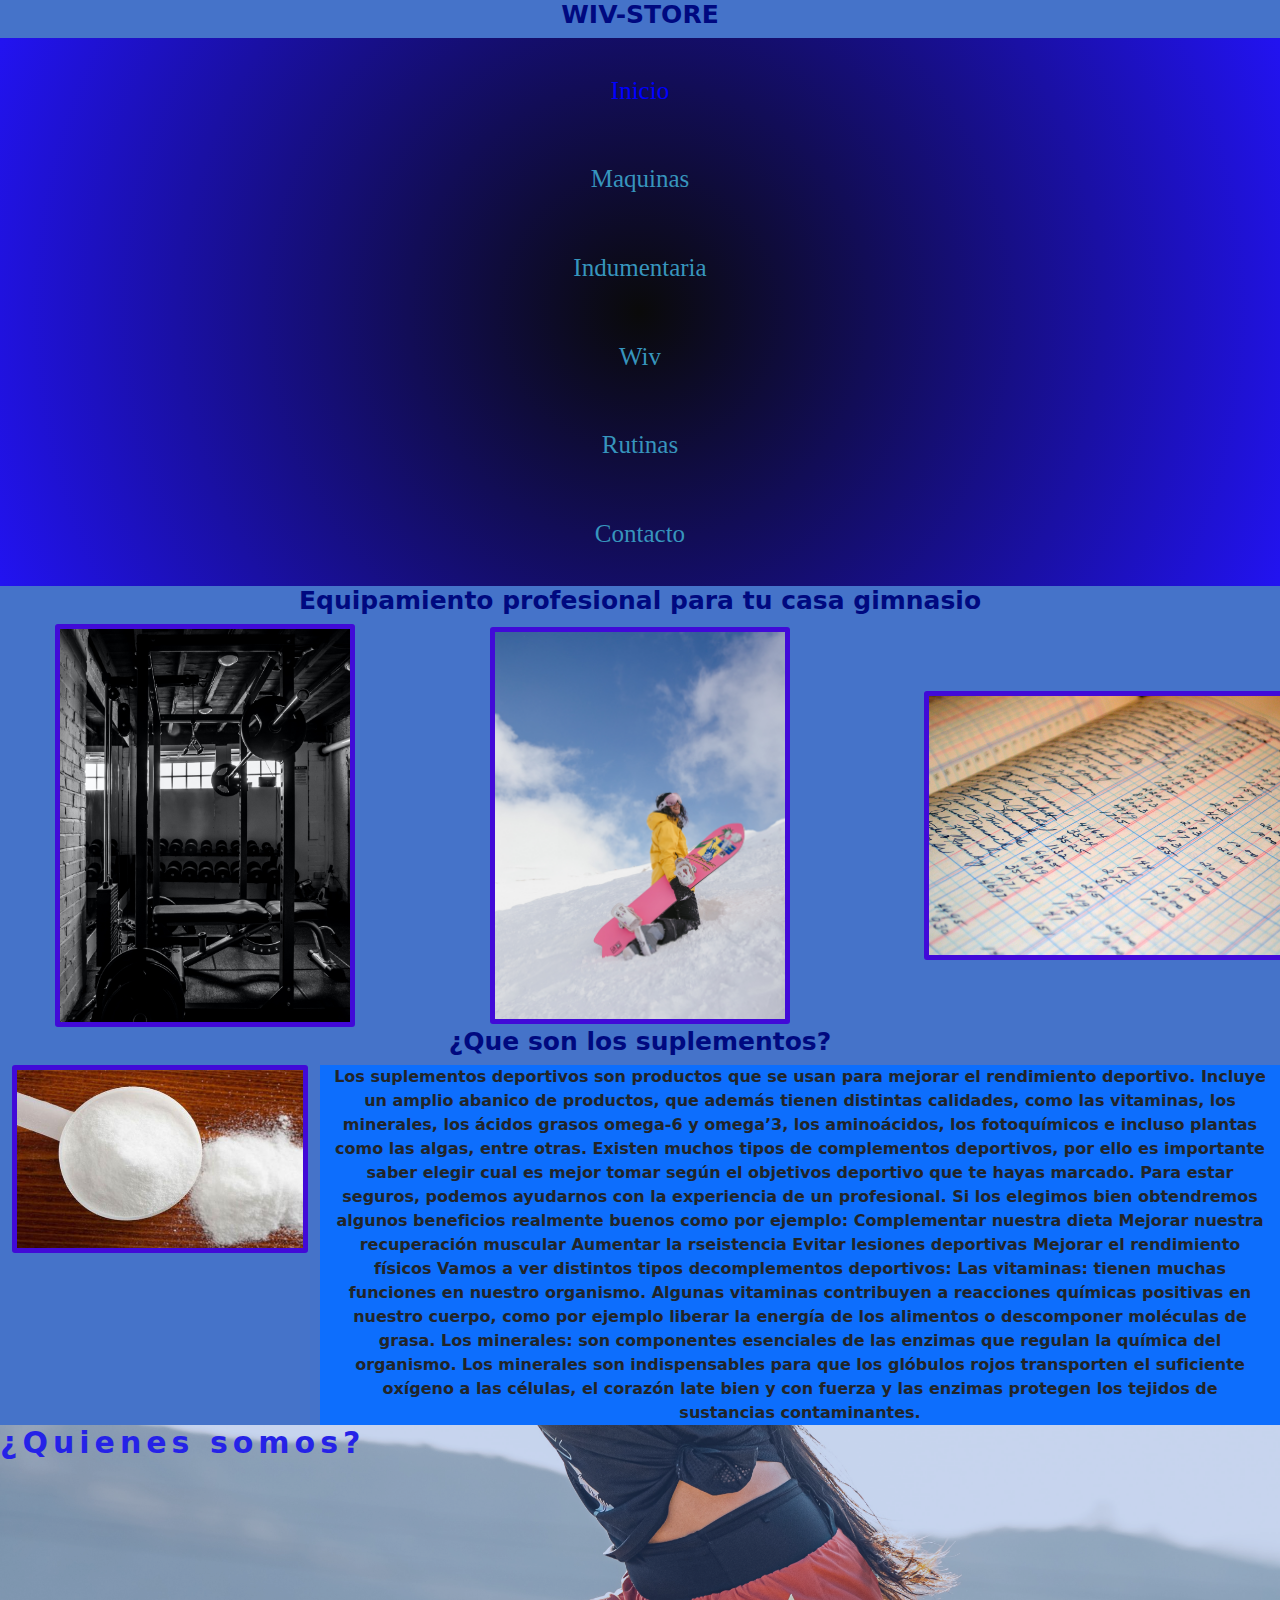
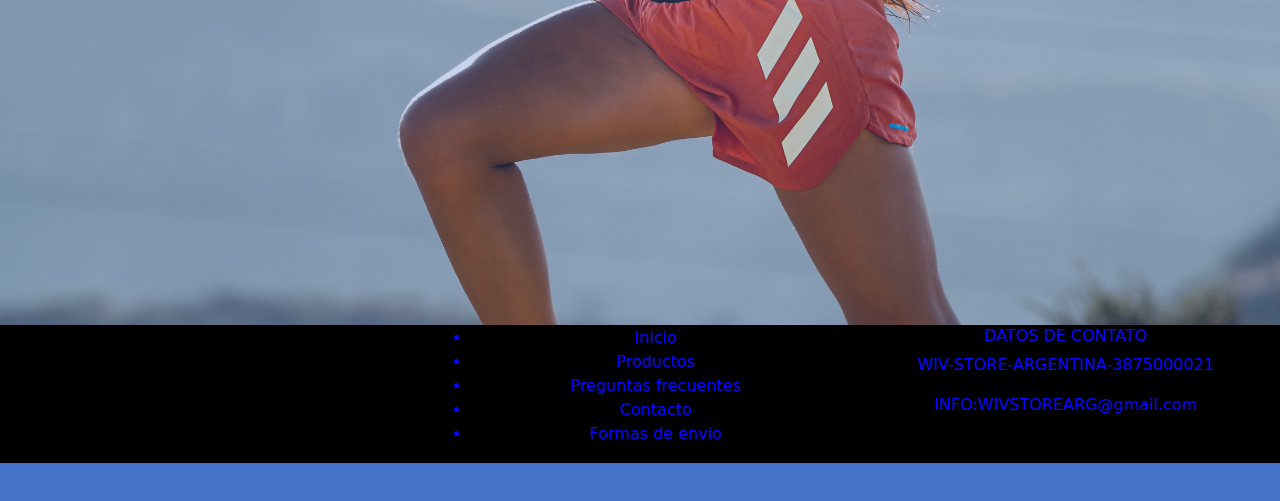
<file: index.html>
<!DOCTYPE html>
<html lang="es">
<head>
<meta charset="UTF-8">
<meta http-equiv="X-UA-Compatible" content="IE=edge">
<meta name="viewport" content="width=device-width, initial-scale=1.0">
<!--animate.css-->
<link
    rel="stylesheet"
    href="https://cdnjs.cloudflare.com/ajax/libs/animate.css/4.1.1/animate.min.css"
/>
<!--Bootstrap via Download-->
<link rel="stylesheet" href="./libs/bootstrap/css/bootstrap.min.css">
<link rel="stylesheet" href="./css/estilos.css">
<link rel="shortcut icon" href="./recursos.html/Logo/weightlifting (1).png" type="image/x-icon">
<title>Wiv-Inicio</title>
</head>
<body>
<main>
<header > 
    <h1>WIV-STORE</h1>
    <nav class="navbar navegacion">
<img src="./recursos.html/Logo/weightlifting (1).png" class="logo-wiv">


    
<a id="inicio-style" href="#">Inicio</a>
<a class="links-styles" href="./paginas.html/maquinas.html">Maquinas</a>
<a class="links-styles" href="./paginas.html/indumentaria.html">Indumentaria</a>
<a class="links-styles" href="./paginas.html/Wiv.html">Wiv</a>
<a class="links-styles" href="./paginas.html/rutinas.html">Rutinas</a>
<a class="links-styles" href="./paginas.html/contacto.html">Contacto</a>

</nav>

</header>
<h3 class="animate__animated animate__zoomIn">Equipamiento profesional para tu casa gimnasio</h3>

<section class="row imagenindex" class="container-fluid">
<a  class=" col-md-12 col-sm-12 col-lg-10 col-xl-3" href="./paginas.html/maquinas.html"><img class="imgindex img-fluid" src="./recursos.html/Imagenes/brett-jordan-U2q73PfHFpM-unsplash.jpg" alt="maquinas" width="300px" height="677"></</a>
<a  class="col-md-12 col-sm-12 col-lg-10 col-xl-3"  href="./paginas.html/indumentaria.html"><img class="imgindex img-fluid" src="./recursos.html/Imagenes/foto index.jpg" alt="equipamiento" width="300px" height="677px"></a>
<a  class="col-md-12 col-sm-12 col-lg-10 col-xl-3"  href="./paginas.html/rutinas.html"><img class="imgindex" src="./recursos.html/Imagenes/Rutinas.jpg" width="400px" alt="indumentaria"></a>
</section>
<h3>¿Que son los suplementos?</h3>
<section class="container-fluid">
<div class="row">
    <div class="col-sm-12 col-md-12 col-lg-12 col-xl-3">
<a href="./paginas.html/suplementos.html"><img class="img-suplementos-index img-fluid" src="./recursos.html/Imagenes/creatina.jpg"  alt="Foto-suplementos"></a>
    </div>
    <div class="lorem-suplementos col-sm-12 col-md-12 col-lg-12 col-xl-9 bg-primary">Los suplementos deportivos son productos que se usan para mejorar el rendimiento deportivo. Incluye un amplio abanico de productos, que además tienen distintas calidades, como las vitaminas, los minerales, los ácidos grasos omega-6 y omega’3, los aminoácidos, los fotoquímicos e incluso plantas como las algas, entre otras.

        Existen muchos tipos de complementos deportivos, por ello es importante saber elegir cual es mejor tomar según el objetivos deportivo que te hayas marcado. Para estar seguros, podemos ayudarnos con la experiencia de un profesional. Si los elegimos bien obtendremos algunos beneficios realmente buenos como por ejemplo:
        
        Complementar nuestra dieta
        Mejorar nuestra recuperación muscular
        Aumentar la rseistencia
        Evitar lesiones deportivas
        Mejorar el rendimiento físicos
        Vamos a ver distintos tipos decomplementos deportivos:
        
        Las vitaminas: tienen muchas funciones en nuestro organismo. Algunas vitaminas contribuyen a reacciones químicas positivas en nuestro cuerpo, como por ejemplo liberar la energía de los alimentos o descomponer moléculas de grasa.
        Los minerales: son componentes esenciales de las enzimas que regulan la química del organismo. Los minerales son indispensables para que los glóbulos rojos transporten el suficiente oxígeno a las células, el corazón late bien y con fuerza y las enzimas protegen los tejidos de sustancias contaminantes.
        </div>

</div>

</section>

<section id="background-image-quienes-somos-transition" class=" background-image-quienes-somos">
    <a href=".//paginas.html/Wiv.html"><h2>¿Quienes somos?</h2>
    <p class="col-sm-4 col-md-4 col-lg-8">WIV es la mayor comunidad Fitness del momento.
        Aprende y consegui todo lo que necesitas para superarte dia a dia.
        
    </p>

</section>
</a>
<footer>
    <div class="container-fluid bg-black">
    <div class="row">
      <div class="col-sm-12 col-md-4 bg-black">
    
      </div>
    <div class="col-sm-12 col-md-4 bg-black">
    <ul class="bc-footer">
      <li class="bc-footer">Inicio</li>
      <li class="bc-footer">Productos</li>
      <li class="bc-footer">Preguntas frecuentes</li>
      <li class="bc-footer">Contacto</li>
      <li class="bc-footer">Formas de envio</li>
    </ul>
    </div>
    <div class="col-sm-12 col-md-4 bg-black">
    <h6 class="bc-footer">DATOS DE CONTATO</h6>
    <p class="bc-footer">WIV-STORE-ARGENTINA-3875000021</p>
    <p class="bc-footer">INFO:WIVSTOREARG@gmail.com</p>
    </div>
    
    
    
    
    </div>
    
    </div>
    
    </footer>



<script src="./libs/bootstrap/js/bootstrap.bundle.min.js"></script>
</main>
</body>
    </html>
</file>
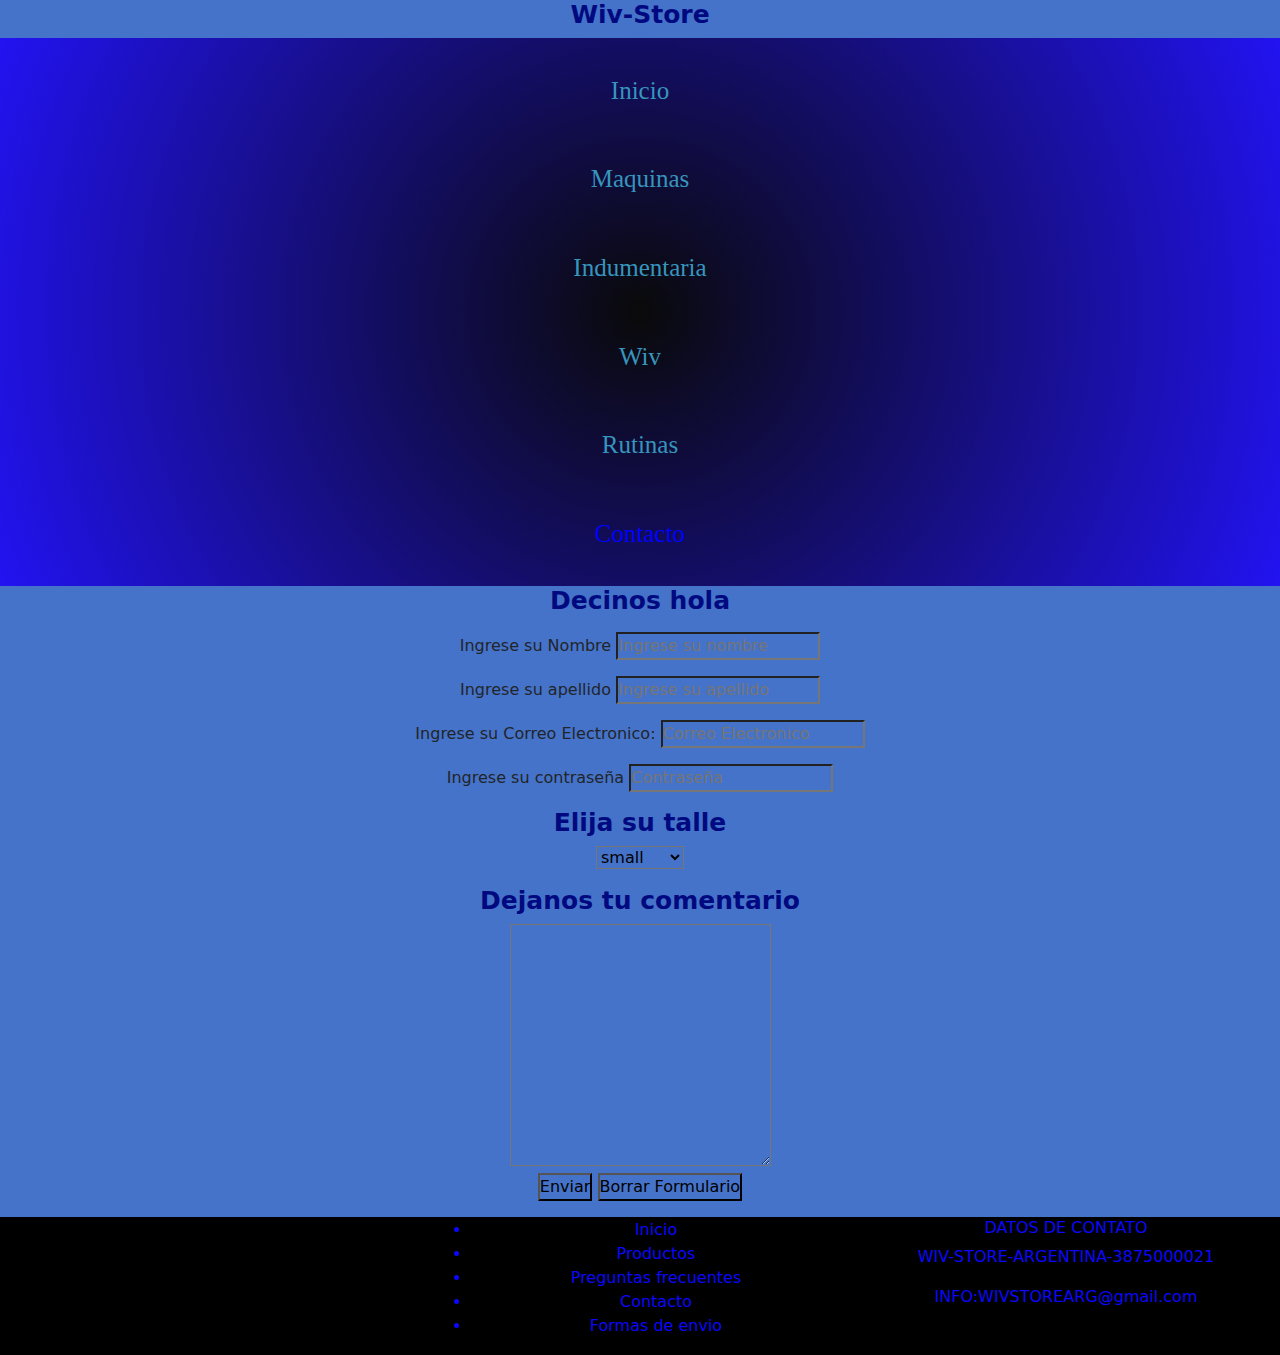
<file: paginas.html/contacto.html>
<!DOCTYPE html>
<html lang="es">

<head>
    <meta charset="UTF-8">
    <meta http-equiv="X-UA-Compatible" content="IE=edge">
    <meta name="viewport" content="width=device-width, initial-scale=1.0">
    <link rel="stylesheet" href="../libs/bootstrap/css/bootstrap.min.css">
    <link rel="stylesheet" href="../css/estilos.css">
    <link rel="shortcut icon" href="../recursos.html/Logo/contactos.png" type="image/x-icon">
    <title>Wiv-Contacto</title>
</head>
<body>
<main>
<header> 
<h1>Wiv-Store</h1>
<nav class="navbar navegacion">
<img src="../recursos.html/Logo/instructor.png" class="logo-wiv">
<a class="links-styles" href="../index.html">Inicio</a>
<a class="links-styles" href="../paginas.html/maquinas.html">Maquinas</a>
<a class="links-styles" href="../paginas.html/indumentaria.html">Indumentaria</a>
<a class="links-styles"  href="../paginas.html/Wiv.html">Wiv</a>
<a class="links-styles" href="../paginas.html/rutinas.html">Rutinas</a>
<a class="links-styles" id="inicio-style" href="#">Contacto</a>
</nav>
<h3>Decinos hola</h3>
<p>
<form action="procesar.php" method="post">
<label for="name">Ingrese su Nombre</label>
<input type="text" name="name" placeholder="Ingrese su nombre">
</p>
<p>
<label for="apellido">Ingrese su apellido</label>
<input type="apellido" placeholder="Ingrese su apellido">
</p>
<p>
<label for="mail">Ingrese su Correo Electronico:</label>
<input type="email" name="mail" placeholder="Correo Electronico">
</p>
<p>
<label for="pass">Ingrese su contraseña</label>
<input type="password" name="pass" placeholder="Contraseña">
</p>
<!--Menu Desplegable-->
<p> 
<h3>Elija su talle</h3>
<select name="" id="">
<option value="s">small</option>
<option value="M">medium</option>
<option value="L">large</option>
</select>
</p>
<!--Textarea-->
<h3>Dejanos tu comentario</h3>
<textarea name="mensaje" id="" cols="30" rows="10"></textarea>
<p>
<button type="submit">Enviar</button>
<button type="reset">Borrar Formulario</button>
</form>
</p>

<footer>
    <div class="container-fluid bg-black">
    <div class="row">
      <div class="col-sm-12 col-md-4 bg-black">
    
      </div>
    <div class="col-sm-12 col-md-4 bg-black">
    <ul class="bc-footer">
      <li class="bc-footer">Inicio</li>
      <li class="bc-footer">Productos</li>
      <li class="bc-footer">Preguntas frecuentes</li>
      <li class="bc-footer">Contacto</li>
      <li class="bc-footer">Formas de envio</li>
    </ul>
    </div>
    <div class="col-sm-12 col-md-4 bg-black">
    <h6 class="bc-footer">DATOS DE CONTATO</h6>
    <p class="bc-footer">WIV-STORE-ARGENTINA-3875000021</p>
    <p class="bc-footer">INFO:WIVSTOREARG@gmail.com</p>
    </div>
    
    
    
    
    </div>
    
    </div>
    
    </footer>
</main>
<script src="../libs/bootstrap/js/bootstrap.bundle.min.js"></script>
</body>
</html>
</file>
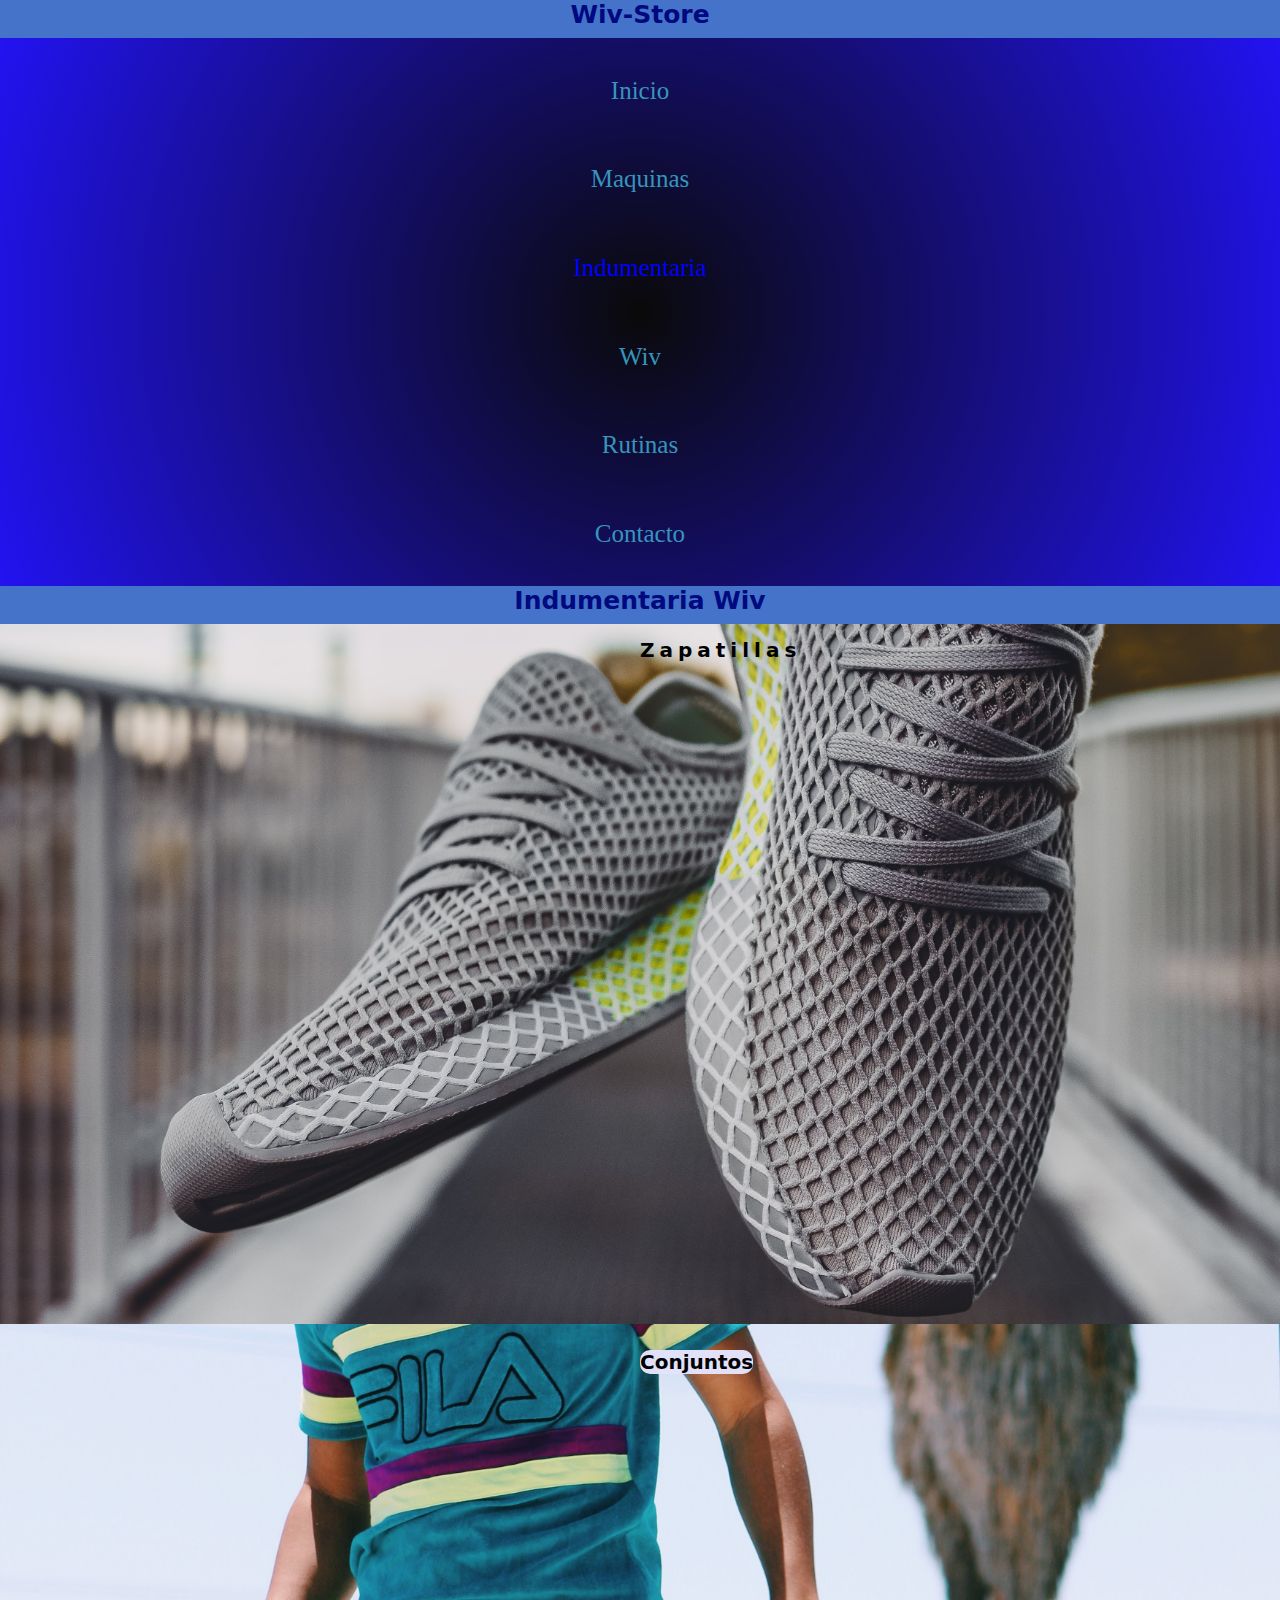
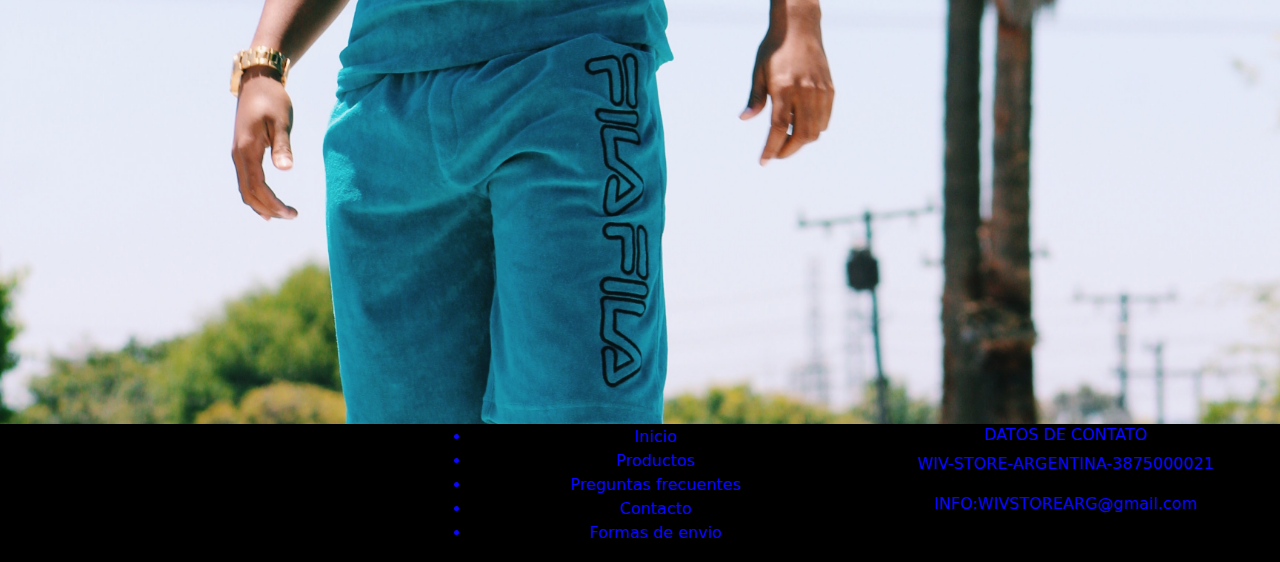
<file: paginas.html/indumentaria.html>
<!DOCTYPE html>
<html lang="es">
<head>
    <meta charset="UTF-8">
    <meta http-equiv="X-UA-Compatible" content="IE=edge">
    <meta name="viewport" content="width=device-width, initial-scale=1.0">
    <!--animate.css-->
    <link
    rel="stylesheet"
    href="https://cdnjs.cloudflare.com/ajax/libs/animate.css/4.1.1/animate.min.css"
  />
    <link rel="stylesheet" href="../libs/bootstrap/css/bootstrap.min.css">
    <link rel="stylesheet" href="../css/estilos.css">
    <link rel="shortcut icon" href="../recursos.html/Logo/instructor.png" type="image/x-icon">
    <title>Wiv-Indumentaria</title>
</head>
<body>
    <main>


    <h1>Wiv-Store</h1>
    <nav class="navbar navegacion">
<img src="../recursos.html/Logo/Indumentaria.png" class="logo-wiv">
<a class="links-styles" href="../index.html">Inicio</a>
<a class="links-styles" href="../paginas.html/maquinas.html">Maquinas</a>
<a class="links-styles" id="inicio-style" href="#">Indumentaria</a>
<a class="links-styles" href="../paginas.html/Wiv.html">Wiv</a>
<a class="links-styles" href="../paginas.html/rutinas.html">Rutinas</a>
<a class="links-styles" href="../paginas.html/contacto.html">Contacto</a>
</nav>
<h3 class="animate__animated animate__zoomIn">Indumentaria Wiv</h3>
<section class="background-image-indumentaria" >
<h2>Zapatillas</h2>
</section>
<section class="background-image-indumentaria-conjuntos">
    <h2>Conjuntos</h2>

</section>




<footer>
    <div class="container-fluid bg-black">
    <div class="row">
      <div class="col-sm-12 col-md-4 bg-black">
    
      </div>
    <div class="col-sm-12 col-md-4 bg-black">
    <ul class="bc-footer">
      <li class="bc-footer">Inicio</li>
      <li class="bc-footer">Productos</li>
      <li class="bc-footer">Preguntas frecuentes</li>
      <li class="bc-footer">Contacto</li>
      <li class="bc-footer">Formas de envio</li>
    </ul>
    </div>
    <div class="col-sm-12 col-md-4 bg-black">
    <h6 class="bc-footer">DATOS DE CONTATO</h6>
    <p class="bc-footer">WIV-STORE-ARGENTINA-3875000021</p>
    <p class="bc-footer">INFO:WIVSTOREARG@gmail.com</p>
    </div>
    
    
    
    
    </div>
    
    </div>
    
    </footer>
    </main>
<script src="../libs/bootstrap/js/bootstrap.bundle.min.js"></script>
</body>
</html>
</file>
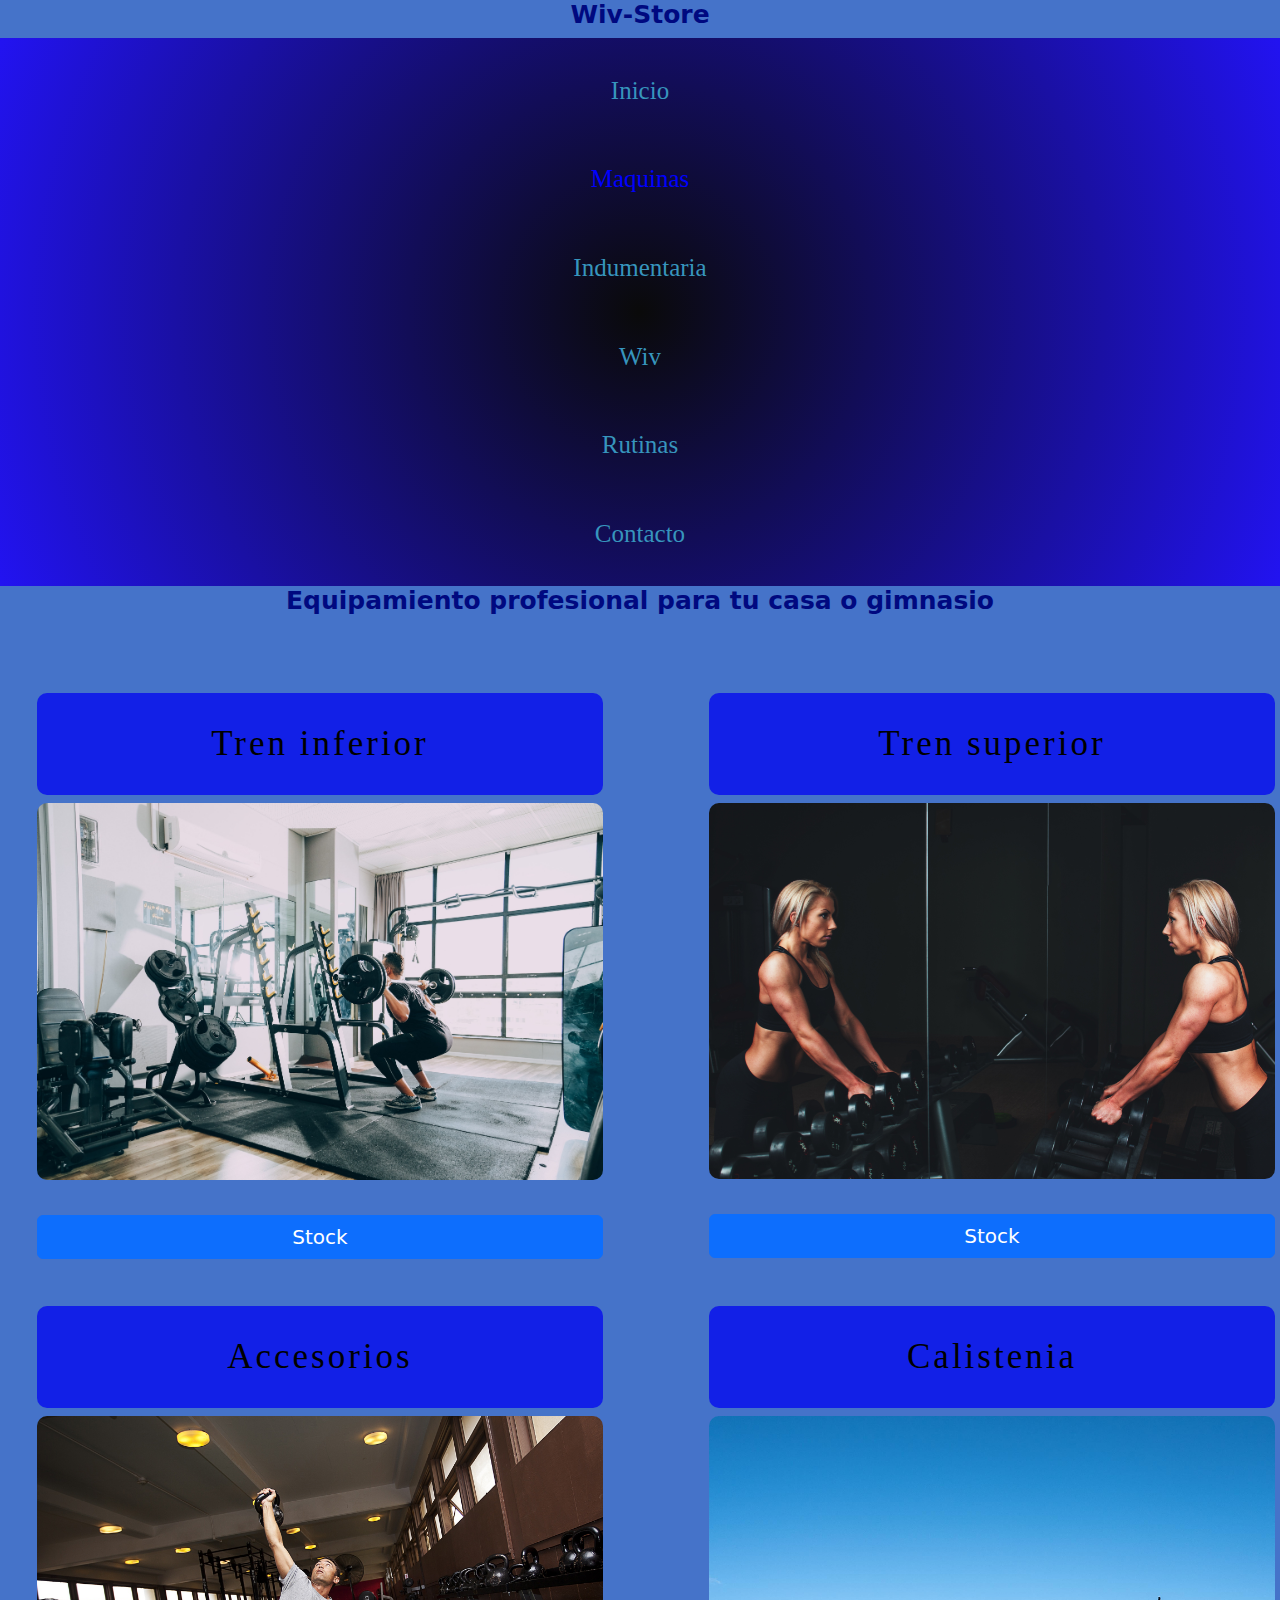
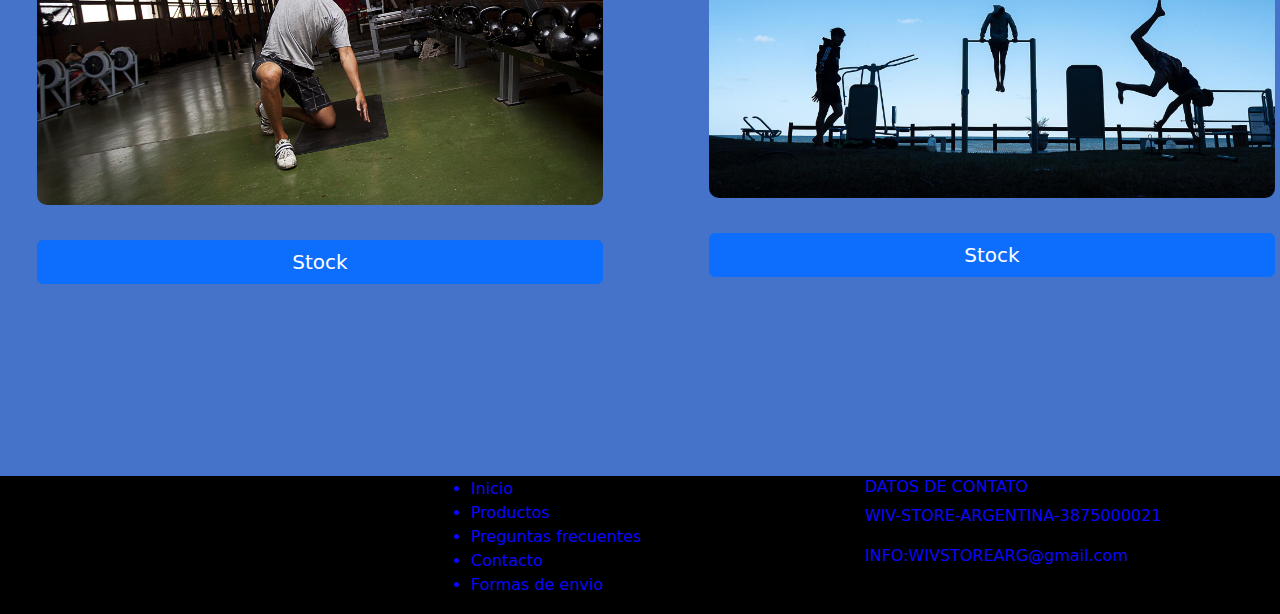
<file: paginas.html/maquinas.html>
<!DOCTYPE html>
<html lang="es">
<head>
    <meta charset="UTF-8">
    <meta http-equiv="X-UA-Compatible" content="IE=edge">
    <meta name="viewport" content="width=device-width, initial-scale=1.0">
    <!--animate.css-->
    <link
    rel="stylesheet"
    href="https://cdnjs.cloudflare.com/ajax/libs/animate.css/4.1.1/animate.min.css"
  />
    <link rel="stylesheet" 
    href="../libs/bootstrap/css/bootstrap.min.css">
    
    <link rel="stylesheet" href="../css/estilos.css">
    <link rel="shortcut icon" href="../recursos.html/Logo/gym-equipment (1).png" type="image/x-icon">
    <title>Wiv-Maquinas</title>
</head>
<body>
    <header>
    <h1>Wiv-Store</h1>
    <nav class="navbar navegacion">
<img src="../recursos.html/Logo/Maquinas.png" alt="Logo Wiv" class="logo-wiv">
<a class="links-styles" href="../index.html">Inicio</a>
<a id="inicio-style" class="links-styles" href="#">Maquinas</a>
<a class="links-styles" href="../paginas.html/indumentaria.html">Indumentaria</a>
<a class="links-styles" href="../paginas.html/Wiv.html">Wiv</a>
<a class="links-styles" href="../paginas.html/rutinas.html">Rutinas</a>
<a class="links-styles" href="../paginas.html/contacto.html">Contacto</a>
</nav>
<h3 class="animate__animated animate__zoomIn">Equipamiento profesional para tu casa o gimnasio</h3>


<div class="grid-container">
    <div class="stock-grid">
      <h4>Tren inferior</h4>
      <img src="../recursos.html/Imagenes/tren inferior.jpg"  alt="">
      
      <div class="d-grid gap-2">
        <button id="botones" class="btn btn-primary" type="button">Stock</button>
    
      </div>
    </div>
    <div class="stock-grid">
      <h4>Tren superior</h4>
      <img src="../recursos.html/Imagenes/trensuperior.jpg"   alt="maquinas-tren-superior">
      <div class="d-grid gap-2">
        <button id="botones" class="btn btn-primary" type="button">Stock</button>
    
      </div>
    </div>
    
    <div class="stock-grid">
      <h4>Accesorios</h4><img src="../recursos.html/Imagenes/accesorios (1).jpg"  alt="">
      <div class="d-grid gap-2">
        <button id="botones" class="btn btn-primary" type="button">Stock</button>
    
      </div>
    </div>
    <div class="stock-grid">
      <h4>Calistenia</h4>
      <img src="../recursos.html/Imagenes/calistenia.jpg" alt="maquinas-para-calistenia">
      <div class="d-grid gap-2">
        <button id="botones" class="btn btn-primary" type="button">Stock</button>
    
      </div>
    </div>
    
    
    </div>










<footer>
    <div class="container-fluid bg-black">
    <div class="row">
      <div class="col-sm-12 col-md-4 bg-black">
    
      </div>
    <div class="col-sm-12 col-md-4 bg-black">
    <ul class="bc-footer">
      <li class="bc-footer">Inicio</li>
      <li class="bc-footer">Productos</li>
      <li class="bc-footer">Preguntas frecuentes</li>
      <li class="bc-footer">Contacto</li>
      <li class="bc-footer">Formas de envio</li>
    </ul>
    </div>
    <div class="col-sm-12 col-md-4 bg-black">
    <h6 class="bc-footer">DATOS DE CONTATO</h6>
    <p class="bc-footer">WIV-STORE-ARGENTINA-3875000021</p>
    <p class="bc-footer">INFO:WIVSTOREARG@gmail.com</p>
    </div>
    
    
    
    
    </div>
    
    </div>
    
    </footer>
</main>








<script src="../libs/bootstrap/js/bootstrap.bundle.min.js"></script>
</body>
</html>
</file>
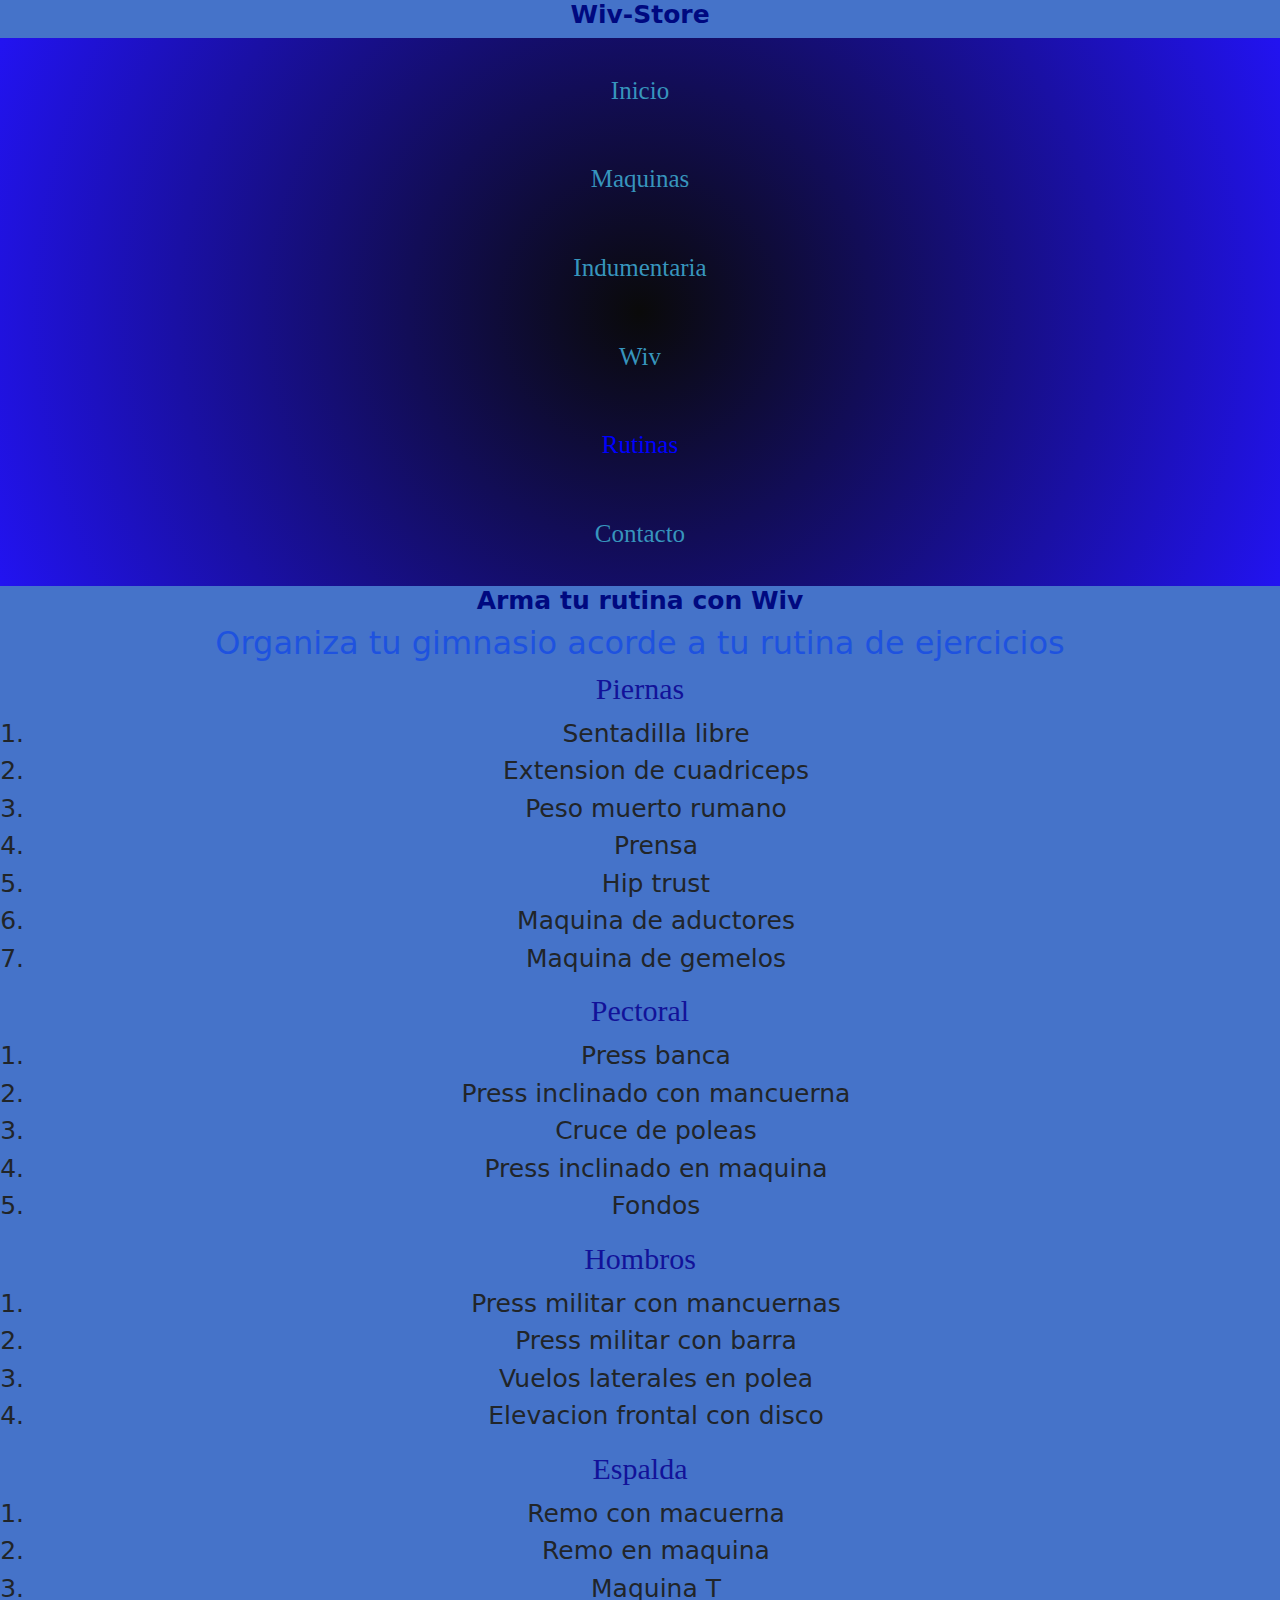
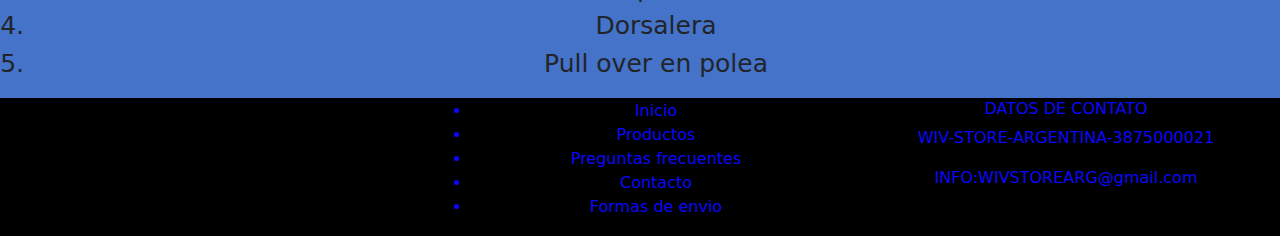
<file: paginas.html/rutinas.html>
<!DOCTYPE html>
<html lang="es">
<head>
    <meta charset="UTF-8">
    <meta http-equiv="X-UA-Compatible" content="IE=edge">
    <meta name="viewport" content="width=device-width, initial-scale=1.0">
    <!--animate.css-->
    <link
    rel="stylesheet"
    href="https://cdnjs.cloudflare.com/ajax/libs/animate.css/4.1.1/animate.min.css"
  />
    <link rel="stylesheet" href="../libs/bootstrap/css/bootstrap.min.css">
    <link rel="stylesheet" href="../css/estilos.css">
    <link rel="shortcut icon" href="../recursos.html/Logo/rutina-de-ejercicios.png" type="image/x-icon">
    <title>Wiv-Rutinas</title>
</head>
<body>
<main> 
<header>
<h1>Wiv-Store</h1>
<nav class="navbar navegacion">

<img class="logo-wiv" src="../recursos.html/Logo/rutina-de-ejercicios.png" alt="Logo wiv rutinas" width="150px">
<a class="links-styles" href="../index.html">Inicio</a>
<a class="links-styles" href="../paginas.html/maquinas.html">Maquinas</a>
<a class="links-styles" href="../paginas.html/indumentaria.html">Indumentaria</a>
<a class="links-styles" href="../paginas.html/Wiv.html">Wiv</a>
<a class="links-styles" id="inicio-style" href="#">Rutinas</a>
<a class="links-styles" href="../paginas.html/contacto.html">Contacto</a>
</nav>
<h3 class="animate__animated animate__zoomIn">Arma tu rutina con Wiv</h3>
<h2>Organiza tu gimnasio acorde a tu rutina de ejercicios</h2>
</header> 
<h4>Piernas</h4>
<ol>
    <li>Sentadilla libre</li>
    <li>Extension de cuadriceps</li>
    <li>Peso muerto rumano</li>
    <li>Prensa</li>
    <li>Hip trust</li>
    <li>Maquina de aductores</li>
    <li>Maquina de gemelos</li>
</ol>
<h4>Pectoral</h4>
<ol>
<li>Press banca</li>
<li>Press inclinado con mancuerna</li>
<li>Cruce de poleas</li>
<li>Press inclinado en maquina</li>
<li>Fondos</li>
</ol>
<h4>Hombros</h4>
<ol>
<li>Press militar con mancuernas</li>
<li>Press militar con barra</li>
<li>Vuelos laterales en polea</li>
<li>Elevacion frontal con disco</li>
</ol>
<h4>Espalda</h4>
<ol>
<li>Remo con macuerna</li>
<li>Remo en maquina</li>
<li>Maquina T</li>
<li>Dorsalera</li>
<li>Pull over en polea</li>
</ol>
<footer>
  <div class="container-fluid bg-black">
  <div class="row">
    <div class="col-sm-12 col-md-4 bg-black">
  
    </div>
  <div class="col-sm-12 col-md-4 bg-black">
  <ul class="bc-footer">
    <li class="bc-footer">Inicio</li>
    <li class="bc-footer">Productos</li>
    <li class="bc-footer">Preguntas frecuentes</li>
    <li class="bc-footer">Contacto</li>
    <li class="bc-footer">Formas de envio</li>
  </ul>
  </div>
  <div class="col-sm-12 col-md-4 bg-black">
  <h6 class="bc-footer">DATOS DE CONTATO</h6>
  <p class="bc-footer">WIV-STORE-ARGENTINA-3875000021</p>
  <p class="bc-footer">INFO:WIVSTOREARG@gmail.com</p>
  </div>
  
  
  
  
  </div>
  
  </div>
  
  </footer>
</main>
<script src="../libs/bootstrap/js/bootstrap.bundle.min.js"></script>
</body>
</html>
</file>
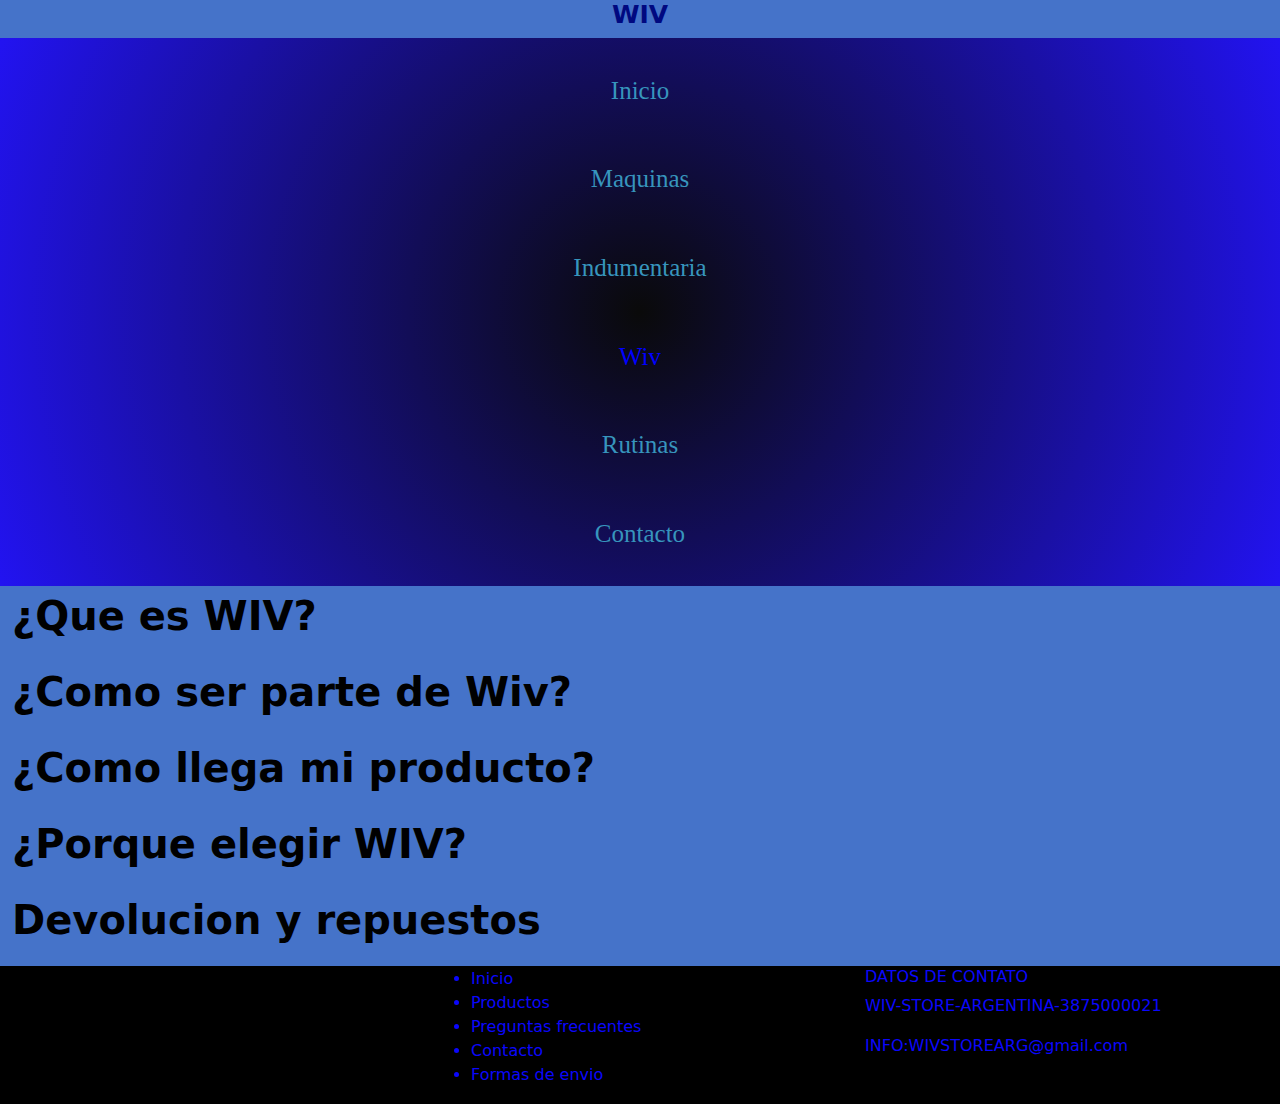
<file: paginas.html/Wiv.html>
<!DOCTYPE html>
<html lang="es">
<head>
    <meta charset="UTF-8">
    <meta http-equiv="X-UA-Compatible" content="IE=edge">
    <meta name="viewport" content="width=device-width, initial-scale=1.0">
    <!--animate.css-->
    <link
    rel="stylesheet"
    href="https://cdnjs.cloudflare.com/ajax/libs/animate.css/4.1.1/animate.min.css"
  />
  <link rel="stylesheet" href="https://cdnjs.cloudflare.com/ajax/libs/font-awesome/6.4.0/css/all.min.css" integrity="sha512-iecdLmaskl7CVkqkXNQ/ZH/XLlvWZOJyj7Yy7tcenmpD1ypASozpmT/E0iPtmFIB46ZmdtAc9eNBvH0H/ZpiBw==" crossorigin="anonymous" referrerpolicy="no-referrer" />
    <link rel="stylesheet" href="../libs/bootstrap/css/bootstrap.min.css">
    <link rel="stylesheet" href="../css/estilos.css">
    <link rel="shortcut icon" href="../recursos.html/Logo/whey-protein.png" type="image/x-icon">
    <title>Wiv-Suplementos </title>
</head>
<body>


<header>
  <h1>WIV</h1>
  <nav class="navbar navegacion">
    <img src="../recursos.html/Logo/gym-equipment (1).png" class="logo-wiv">
    
    
        
    <a class="links-styles" href="../index.html">Inicio</a>
    <a class="links-styles" href="./maquinas.html">Maquinas</a>
    <a class="links-styles" href="./indumentaria.html">Indumentaria</a>
    <a id="inicio-style" href="#">Wiv</a>
    <a class="links-styles" href="./rutinas.html">Rutinas</a>
    <a class="links-styles" href="./contacto.html">Contacto</a>
    
    </nav>

<div class="container-fluid">


<section id="menu1">
  <a class="menuesc" href="#menu1">¿Que es WIV?</a>
  <p>Wiv es la tendencia fittnes del momento,ayudamos a gimnasios y centros de musculacion y deporte en todo el pais,a encontrar la maquinaria e informacion necesaria para capacitar y ejercitar a sus clientes de la manera mas efectiva.</p>
</section>
<section id="menu2">
<a class="menuesc" href="#menu2">¿Como ser parte de Wiv?</a>
  <p>Contactanos! Wiv esta en todo momento buscando personas interesadas en el mundo del deporte.
    Mas informacion:
    WIVSTOREARG@gmail.com
    WIV-STORE-ARGENTINA-3875000021
  </p>
</section>
<section id="menu3">
<a class="menuesc"href="#menu3">¿Como llega mi producto?</a>
  <p>Podes recibir tus productos WIV en tu domicilio completamente gratis o pasarlos a buscar a tu sucursal WIV mas cercana.
    WIV tiene sucursales comprendidas en todo el pais. Mas informacion:
    WIV-STORE-ARGENTINA-3875000021

WIVSTOREARG@gmail.com
  </p>
</section>
<section id="menu4">
<a class="menuesc" href="#menu4">¿Porque elegir WIV?</a>
  <p>Lo que hace un enprendiento grande es su gente, por eso en WIV nuestra calidad se basa en la confianza de nuestros clientes.
    Wiv es apoyado por mas de 500 marcas fittnes en todo el pais.
    para mas informacion:
    WIV-STORE-ARGENTINA-3875000021

INFO:WIVSTOREARG@gmail.com
  </p>
</section>
<section id="menu5">
  <a class="menuesc" href="#menu5">Devolucion y repuestos</a>
  <p>En WIV nos preocupamos por nuestros productos. en caso de descontento o inperfecciones en los productos WIV se podra pedir una devolucion del producto con un reenvio pagado por WIV.
    Para conseguir los repuestos de las maquinas Wiv ,podes conseguirlas en cualquiera de nuestras sucursales o pedirlas via online, en nuestra pagina wev o atraves de nuestro correo WIVSTOREARG@gmail.com
  Mas informacion:
  WIV-STORE-ARGENTINA-3875000021

WIVSTOREARG@gmail.com
  </p>
</section>

</div>

<footer>
  <div class="container-fluid bg-black">
  <div class="row">
    <div class="col-sm-12 col-md-4 bg-black">
  
    </div>
  <div class="col-sm-12 col-md-4 bg-black">
  <ul class="bc-footer">
    <li class="bc-footer">Inicio</li>
    <li class="bc-footer">Productos</li>
    <li class="bc-footer">Preguntas frecuentes</li>
    <li class="bc-footer">Contacto</li>
    <li class="bc-footer">Formas de envio</li>
  </ul>
  </div>
  <div class="col-sm-12 col-md-4 bg-black">
  <h6 class="bc-footer">DATOS DE CONTATO</h6>
  <p class="bc-footer">WIV-STORE-ARGENTINA-3875000021</p>
  <p class="bc-footer">INFO:WIVSTOREARG@gmail.com</p>
  </div>
  
  
  
  
  </div>
  
  </div>
  
  </footer>

    <script src="../libs/bootstrap/js/bootstrap.bundle.min.js"></script>
</body>
</html>
</file>
<file: css/estilos.css>
/*Selector Universal*/
* {
  margin: 0;
  padding: 0;
  background-color: rgb(69, 115, 201);
  box-sizing: border-box;
}

/*import*/
.logo-wiv {
  width: 100px;
  background: none;
}

.navegacion {
  background-image: radial-gradient(circle, rgb(10, 10, 10), rgb(34, 19, 241));
}

.navegacion a {
  background-color: none;
}

/*creacion de variables*/
/*Selector de Etiqueta*/
nav {
  font-size: 25px;
  display: flex;
  flex-wrap: nowrap;
  justify-content: space-around;
  align-items: center;
  background: none;
}

.logo-wiv {
  width: 110px;
  background: none;
}

header img {
  margin-left: 100px;
  background: none;
}

h1 {
  font-size: 100px;
  display: flex;
  justify-content: center;
  color: rgb(0, 9, 128);
}

h2 {
  color: rgb(30, 82, 223);
}

h3 {
  text-align: center;
  color: rgb(0, 9, 128);
  font-size: 40px;
  letter-spacing: 3px;
}

.imagenindex {
  display: flex;
  justify-content: space-around;
  align-items: center;
}

h4 {
  color: rgb(18, 18, 153);
  font-size: 30px;
  font-family: Cambria, Cochin, Georgia, Times, "Times New Roman", serif;
  text-decoration: none;
}

ol {
  font-size: 25px;
}

section h2 {
  color: aqua;
}

footer {
  margin-top: 0px;
  color: #0b07fc;
  border: solid black 1px;
}

.bc-footer {
  background-color: black;
}

.imgindex {
  border: rgb(65, 10, 216) solid 5px;
  border-radius: 3px;
  transition: all 3s;
}

.imgindex:hover {
  width: 500px;
  cursor: pointer;
}

#background-image-quienes-somos-transition:hover {
  height: 2500px;
}

#imagecreatina {
  display: image;
  margin-top: 50px;
}

#botones {
  margin-top: 35px;
  color: #fff;
  font-size: 20px;
}

.titulos {
  max-width: 100%;
  text-align: center;
  background-color: black;
  color: rgb(184, 160, 177);
}

.img-suplementos-index {
  border: solid rgb(65, 10, 216) 5px;
  border-radius: 3px;
}

.lorem-suplementos {
  font-weight: bold;
}

#inicio-style {
  color: blue;
  background: none;
  text-decoration: none;
  font-family: Georgia, "Times New Roman", Times, serif;
  /*corte*/
}

.imagenmaquinas {
  text-align: center;
}

.links-styles {
  background: none;
  text-decoration: none;
  color: rgb(55, 149, 189);
  margin-left: 170px;
  font-family: Cambria, Cochin, Georgia, Times, "Times New Roman", serif;
}

.links-styles:hover {
  background-color: #fff;
  transition: 0.6s;
  border-radius: 5px;
}

/*backgrounds-images*/
.background-image-quienes-somos {
  background-image: url("../recursos.html/Imagenes/conjunto (2).jpg");
  background-position: center;
  background-size: cover;
  background-repeat: no-repeat;
  transition: 2s;
  height: 3000px;
  opacity: 70%;
  cursor: pointer;
}

.background-image-quienes-somos a {
  text-decoration: none;
}

.background-image-quienes-somos h2 {
  letter-spacing: 5px;
  font-weight: bold;
  color: rgb(24, 0, 245);
  background: none;
  font-size: 30px;
  top: 2%;
  left: 60%;
  transform: translate(-50% -50%);
  text-align: start;
}

.background-image-quienes-somos p {
  color: #ca1414;
  margin-top: 50%;
  background: none;
  left: 50%;
  top: 20%;
  font-size: 23px;
  text-align: center;
}

.background-image-indumentaria {
  background-image: url("../recursos.html/Imagenes/zapatillas 1 (10).jpg");
  background-size: cover;
  height: 3000px;
  background-position: center;
  background-repeat: no-repeat;
  overflow: hidden;
  position: relative;
  cursor: pointer;
}

.background-image-indumentaria h2 {
  letter-spacing: 5px;
  font-weight: bold;
  color: black;
  background: none;
  font-size: 40px;
  position: absolute;
  top: 2%;
  left: 50%;
  transform: translate(-50% -50%);
}

.background-image-indumentaria-conjuntos {
  background-image: url("../recursos.html/Imagenes/conjunto (3).jpg");
  height: 3000px;
  background-size: cover;
  background-position: center;
  cursor: pointer;
}

.background-image-indumentaria-conjuntos h2 {
  color: black;
  font-weight: bold;
  position: absolute;
  transform: translate(-50% -50%);
  background-color: rgba(228, 227, 252, 0.986);
  margin-left: 50%;
  margin-top: 2%;
  font-size: 60px;
}

/*bucle EACH*/
.violet {
  background-color: violet;
}

.yellow {
  background-color: yellow;
}

.darkgreen {
  background-color: darkgreen;
}

.green {
  background-color: green;
}

/*extend*/
.card, .avatar {
  background-color: white;
  border-radius: 4px;
  padding: 10px;
}

.avatar {
  width: 100px;
  height: 100px;
}

/*Mixins*/
/*ejemplo*/
.img {
  border: red 10px solid;
  border-radius: 10px;
  box-shadow: 0px 0px 10px black;
}

.img-avatar {
  border: green 20px solid;
  border-radius: 20px;
  box-shadow: 0px 0px 20px red;
}

.stock-grid {
  margin: 10% 5%;
  padding: 5px;
  text-align: center;
}

.stock-grid img {
  margin: 0;
  border-radius: 10px;
  width: 100%;
}

.stock-grid img:hover {
  opacity: 70%;
  transition: 0.6s;
  cursor: pointer;
  width: 100%;
  box-shadow: 20px 20px 10px 10px rgb(42, 42, 187);
}

.stock-grid h4 {
  letter-spacing: 3px;
  border-radius: 10px;
  background-color: rgb(18, 32, 231);
  color: black;
  font-size: 35px;
  padding: 30px;
}

.grid-container {
  display: grid;
  grid-template-columns: repeat(2, 50%);
  grid-template-rows: repeat(2, 40%);
  gap: 2rem;
}

.menuesc {
  text-decoration: none;
  display: block;
  text-align: left;
  color: black;
  font-size: 40px;
  font-weight: bolder;
}

.menuesc:hover {
  background-color: #fff;
  border-radius: 10px;
}

section p {
  font-size: 20px;
  font-weight: 500;
  letter-spacing: 2px;
  overflow: hidden;
  max-height: 0;
  transition: 0.5s;
}

#menu1:target p {
  max-height: 500px;
  background-color: rgb(13, 141, 214);
  padding: 10px;
  border-radius: 15px;
}

#menu2:target p {
  max-height: 500px;
  background-color: rgb(13, 141, 214);
  padding: 10px;
  border-radius: 15px;
}

#menu3:target p {
  max-height: 500px;
  background-color: rgb(13, 141, 214);
  padding: 10px;
  border-radius: 15px;
}

#menu4:target p {
  max-height: 500px;
  background-color: rgb(13, 141, 214);
  padding: 10px;
  border-radius: 15px;
}

#menu5:target p {
  max-height: 500px;
  background-color: rgb(13, 141, 214);
  padding: 10px;
  border-radius: 15px;
  margin-bottom: 100px;
}

@media screen and (min-width: 200px) and (max-width: 1689px) {
  h1 {
    font-size: 25px;
    font-weight: bold;
  }
  h3 {
    background-color: rgb(69, 115, 201);
    font-weight: bolder;
    max-width: 100%;
    font-size: 25px;
    letter-spacing: 0;
  }
  main {
    text-align: center;
  }
  .links-styles {
    margin: 2% 0%;
  }
  nav {
    display: flex;
    flex-direction: column;
    justify-content: space-around;
  }
  nav a {
    margin: 2% 0%;
    color: rgb(55, 149, 189);
  }
  .links-styles {
    margin: 2% 0%;
  }
  nav img {
    display: none;
  }
  .background-image-quienes-somos {
    height: 500px;
  }
  .background-image-quienes-somos h2 {
    left: 30%;
  }
  .background-image-quienes-somos p {
    background: none;
    color: black;
    font-weight: bolder;
  }
  #img-maquinas {
    margin: 0;
    width: 300px;
  }
}
@media screen and (max-width: 1500px) {
  .background-image-indumentaria {
    height: 700px;
  }
  .background-image-indumentaria h2 {
    font-size: 20px;
    border-radius: 10px;
  }
  .background-image-indumentaria-conjuntos {
    height: 700px;
  }
  .background-image-indumentaria-conjuntos h2 {
    font-size: 20px;
    border-radius: 10px;
  }
}
@media screen and (min-width: 200px) and (max-width: 800px) {
  .grid-container {
    display: grid;
    grid-template-columns: repeat(1, 100%);
    grid-template-rows: repeat(6, 20%);
  }
  .stock-grid h4 {
    font-size: 20px;
    font-weight: bold;
  }
  #botones {
    font-size: 15px;
  }
}/*# sourceMappingURL=estilos.css.map */
</file>
